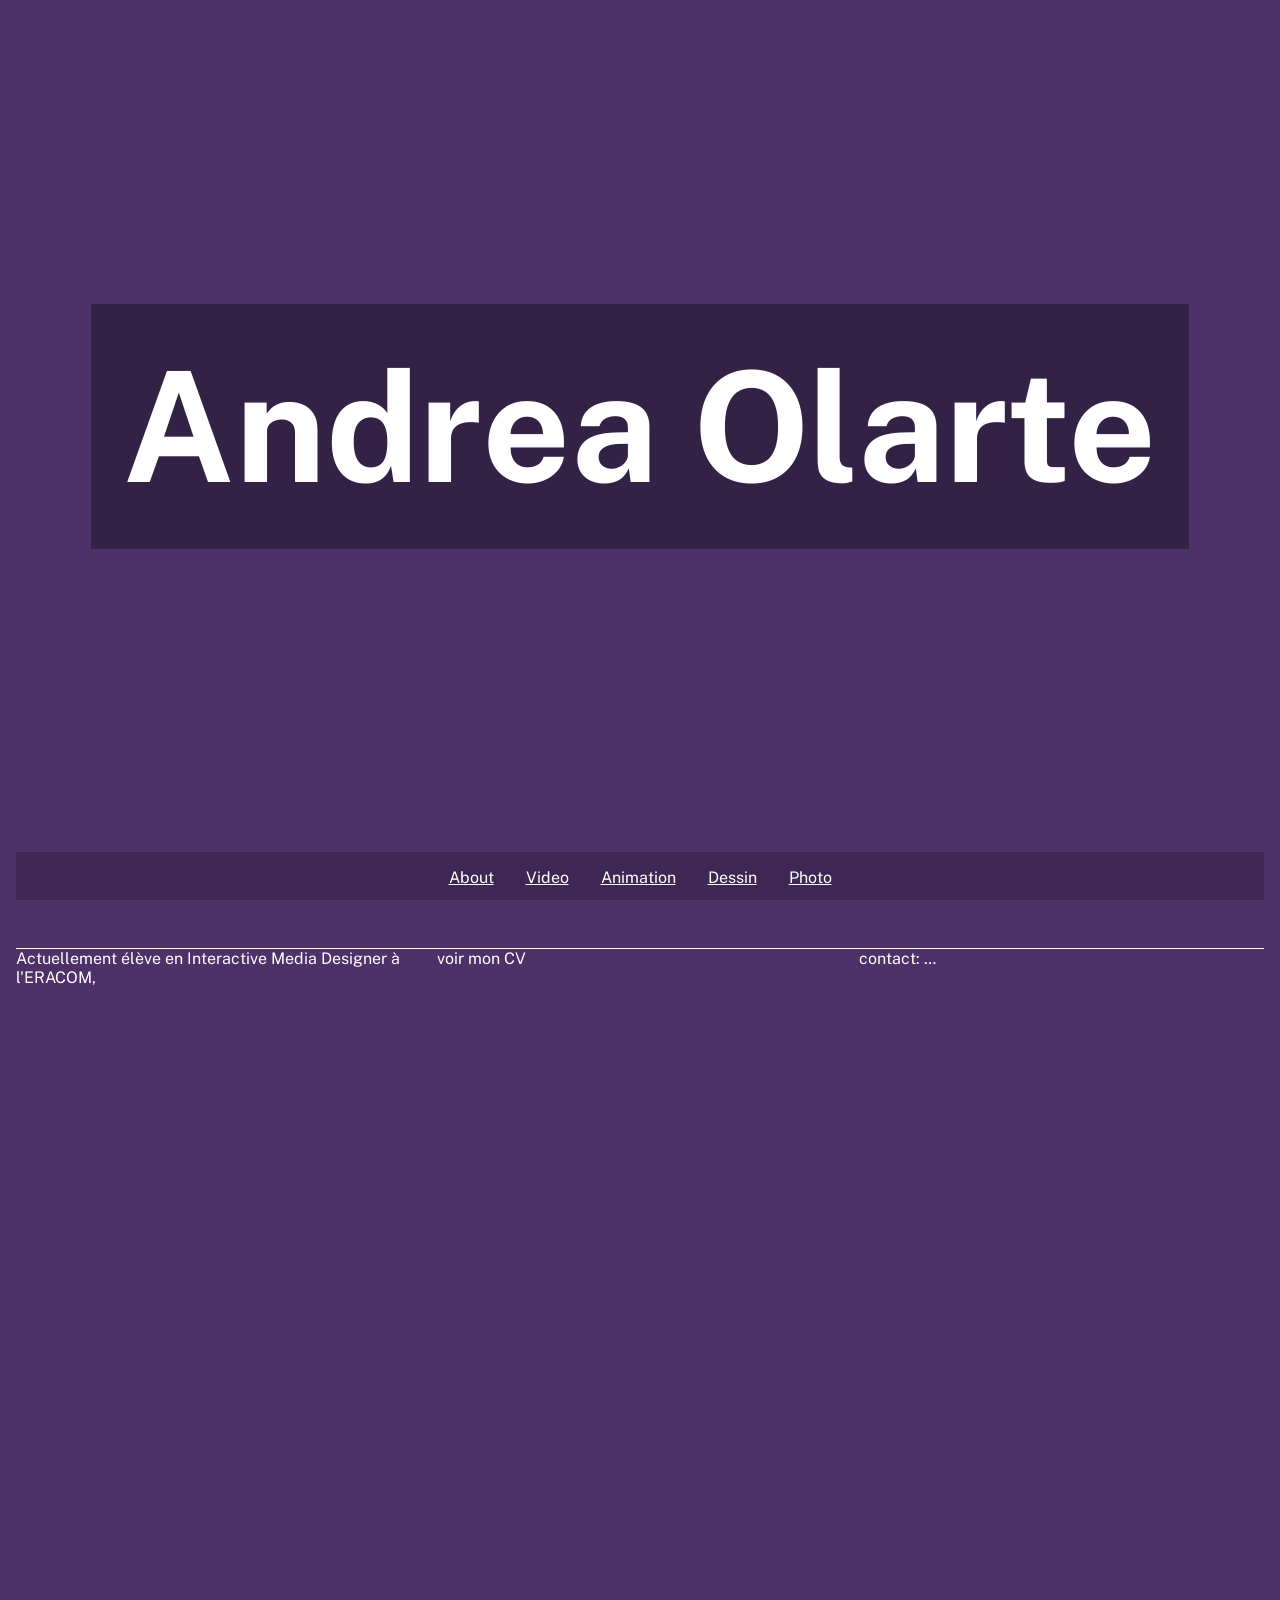
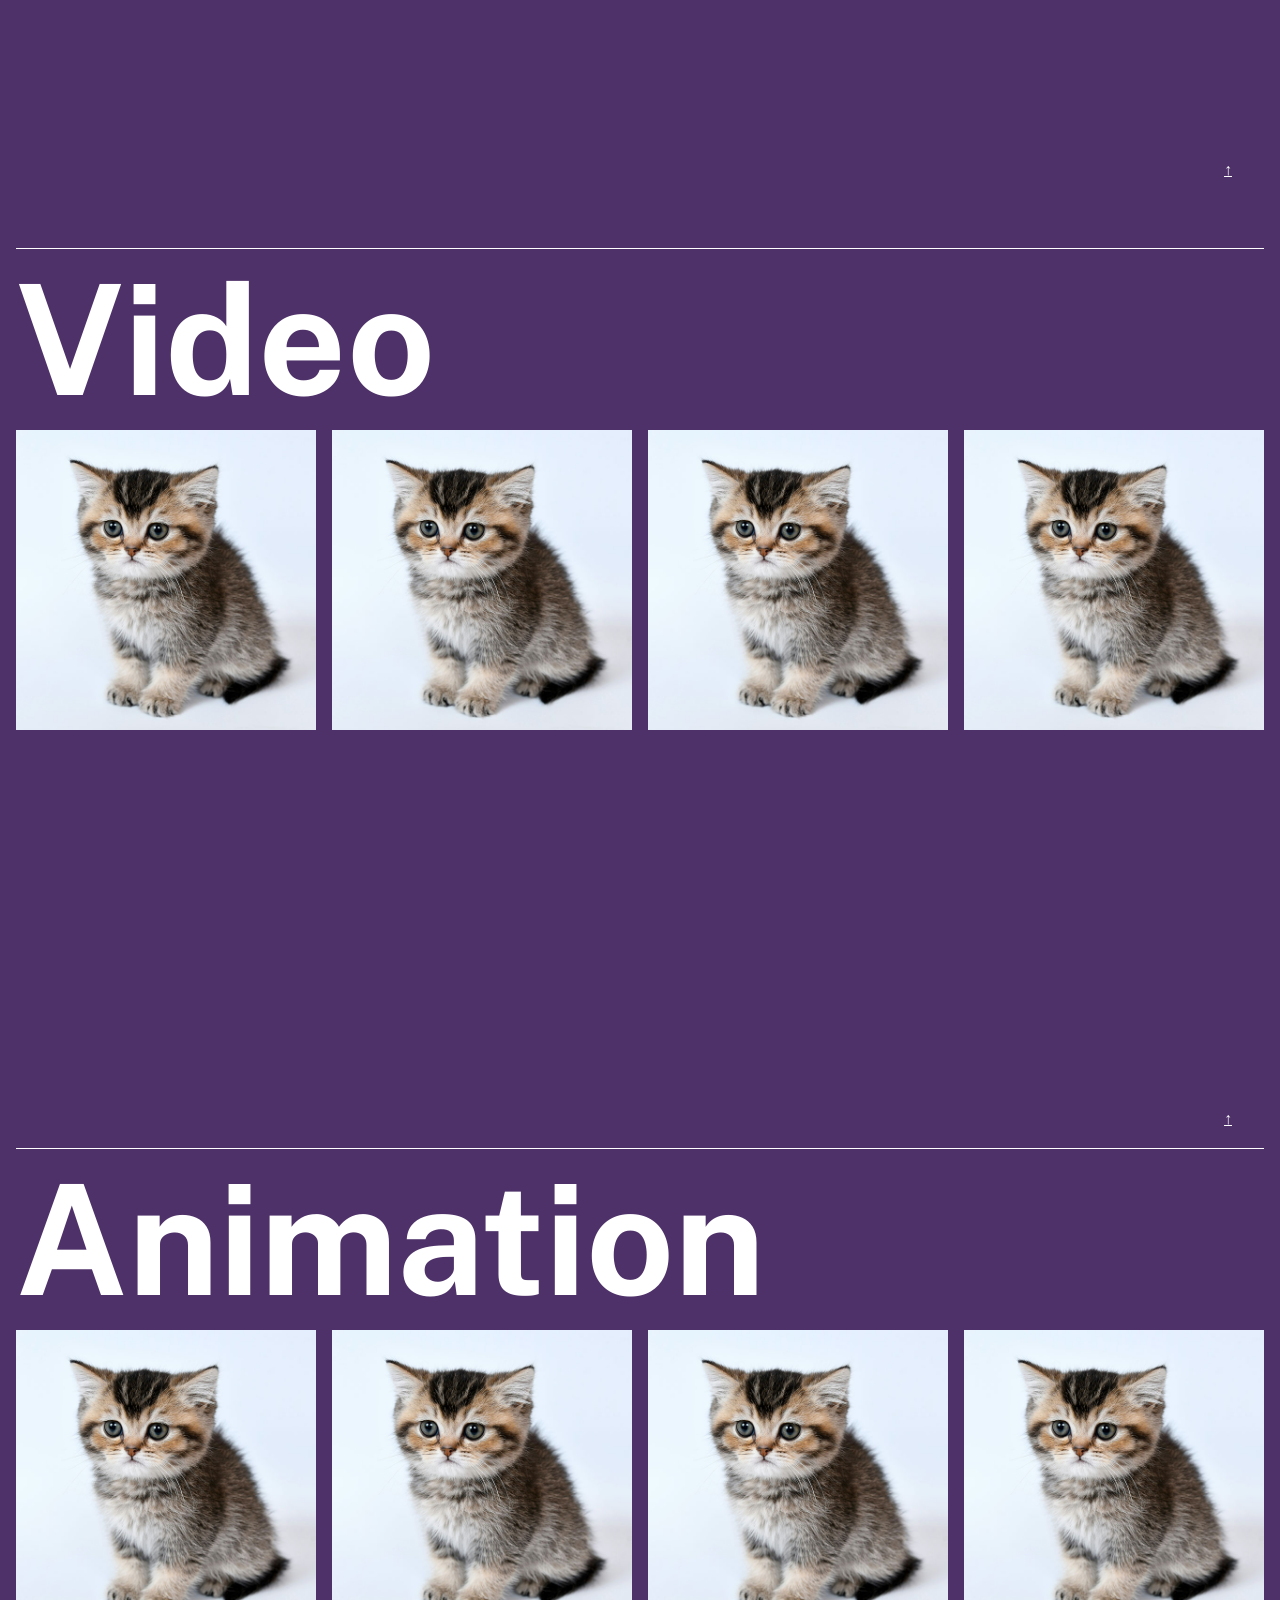
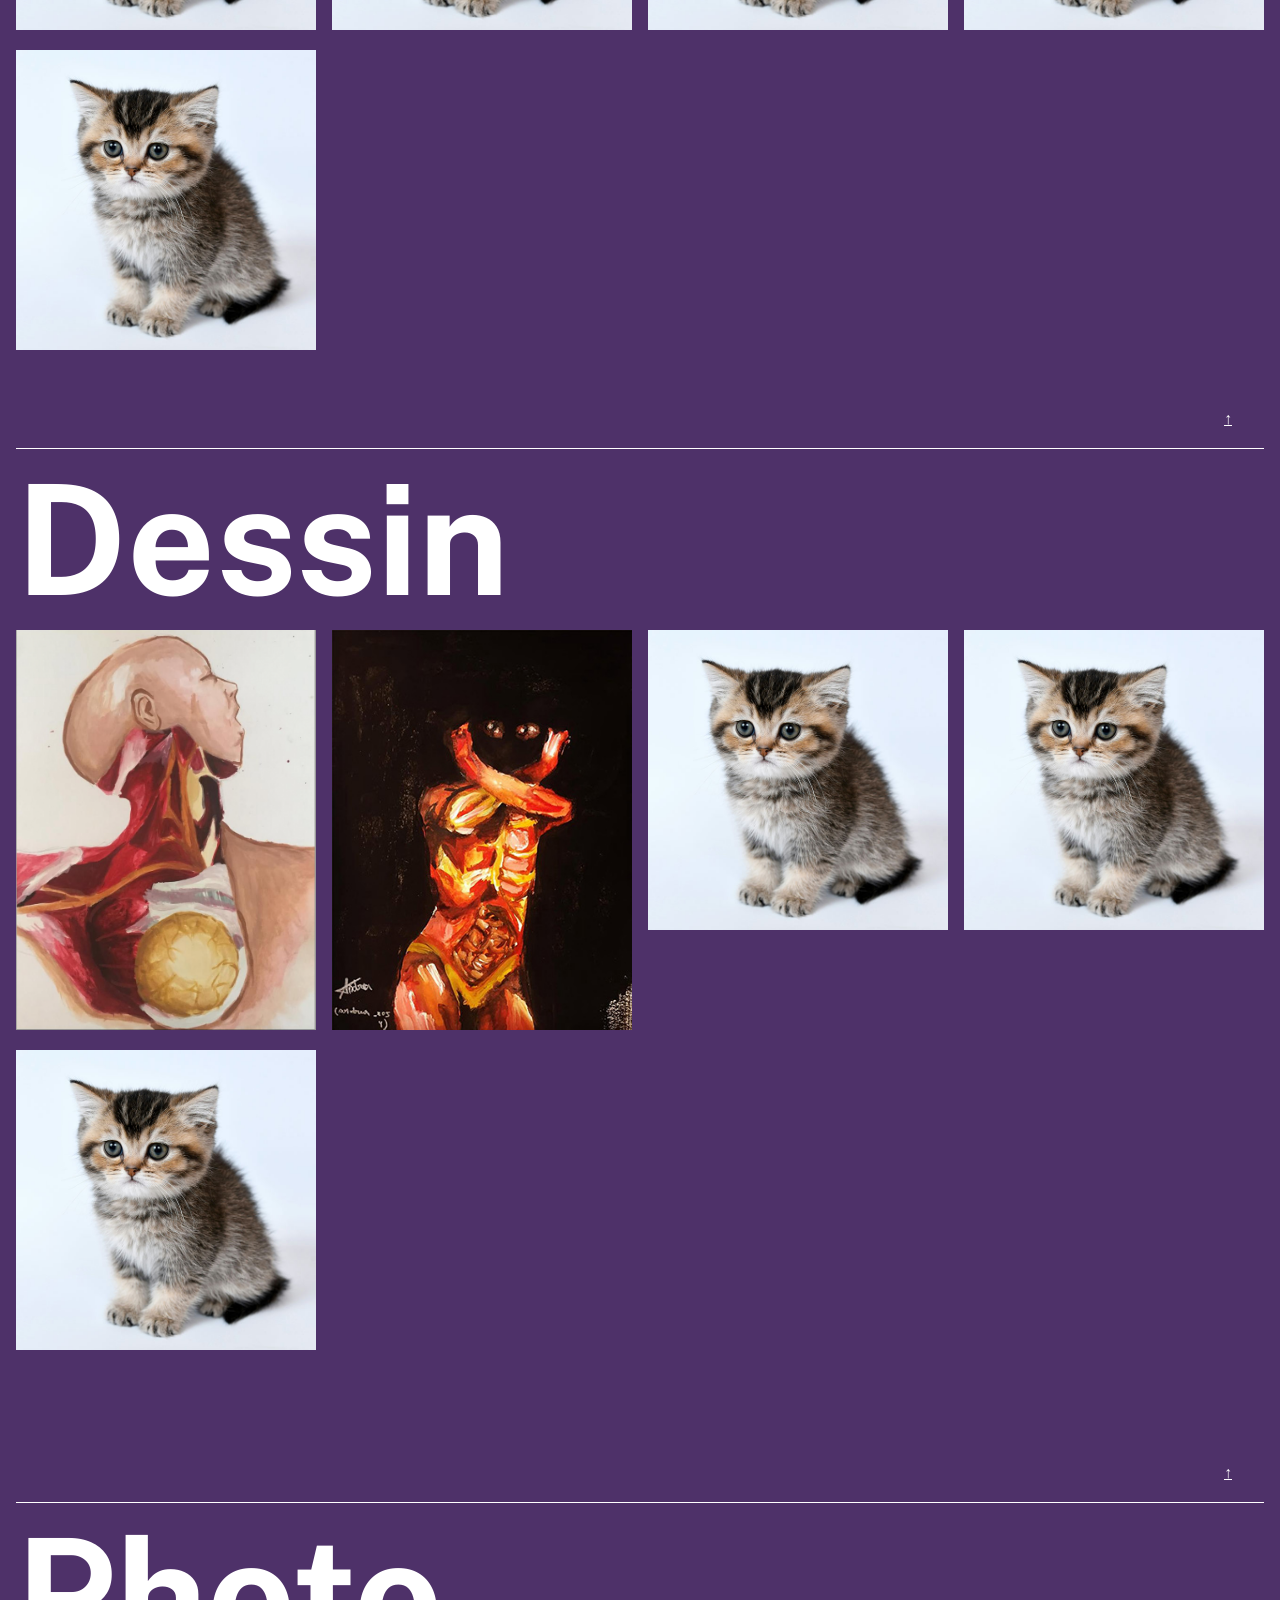
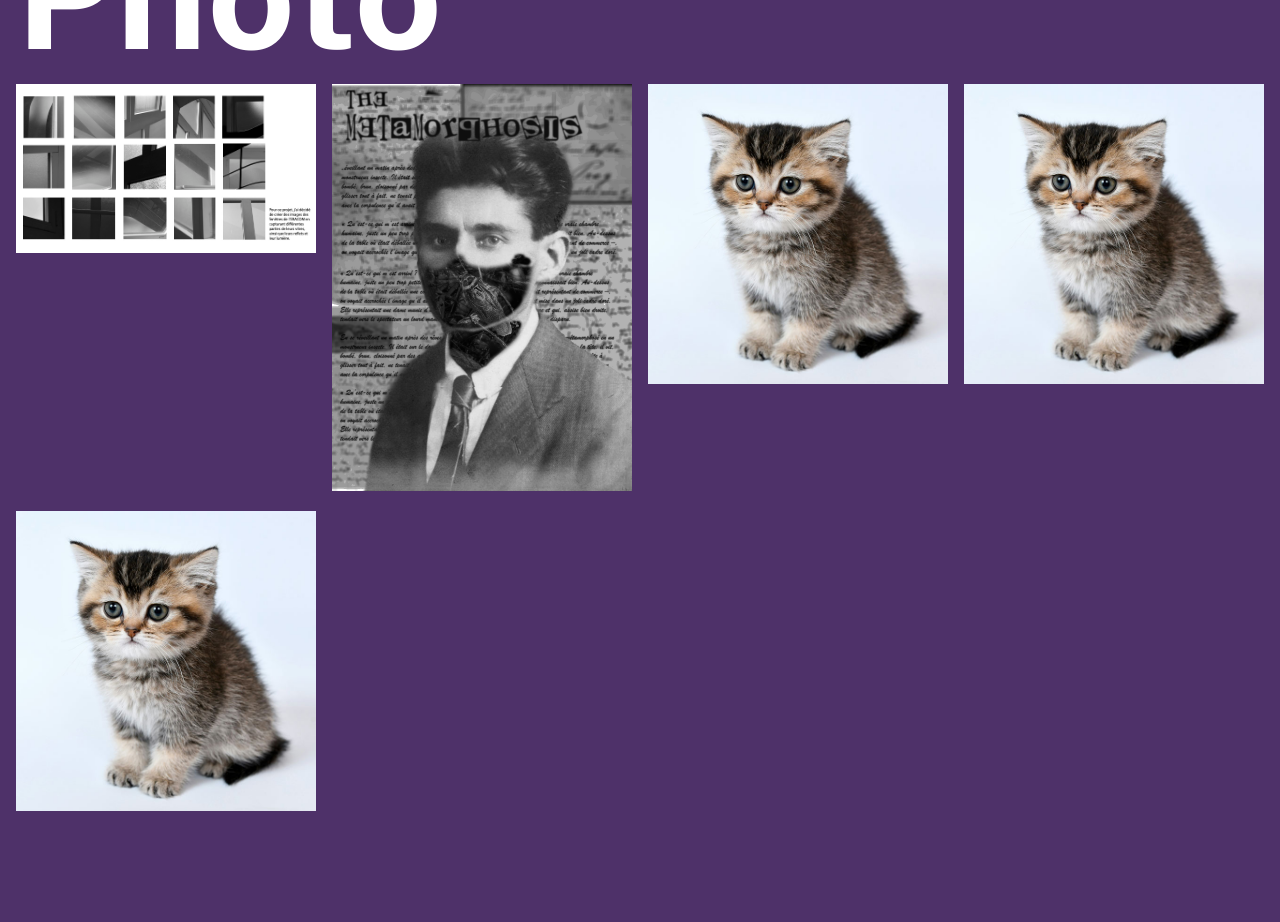
<file: index.html>
<!DOCTYPE html>
<html lang="en">
<head>
	<meta charset="UTF-8">
	<meta name="viewport" content="width=device-width, initial-scale=1.0">
	<title>Andrea</title>
	<link rel="stylesheet" href="style.css">
</head>
<body>
	
	<header id="top">

		<div class="hero">

			<div class="image">
				<!-- <img src="chaton_icon.jpg" alt=""> -->
				 <video src="intro.mp4" autoplay muted loop></video>
			</div><!-- .image -->

			<div class="texte">
				<h1>Andrea Olarte </h1>
				<p></p>
				
				
			</div><!-- .texte -->

		</div><!-- .hero -->
       
		</div>
		
	</header>

	<nav id="navMenu">
		<a href="#About" class="navMenu-item">About</a>
		<a href="#Video" class="navMenu-item">Video</a>
		<a href="#Animation" class="navMenu-item">Animation</a>
		<a href="#Dessin" class="navMenu-item">Dessin</a>
		<a href="#Photo" class="navMenu-item">Photo</a>
	</nav>


	<main>

		<section id="About">
			<div class="row">
				<p>Actuellement élève en Interactive Media Designer à l'ERACOM, </p>
				<p>voir mon CV</p>
				<p>contact: …</p>
			</div>
		</section>

		<section id="Video" class="navItem">
			<h1>Video</h1>
				
			<a href="#top" class="topNav">↑</a>
				
			<div class="gallery">
				<div><a href="chaton_big.jpg" data-lightbox="bravo"><img src="chaton_icon.jpg" alt=""></a></div>
				<div><a href="chaton_big.jpg" data-lightbox="bravo"><img src="chaton_icon.jpg" alt=""></a></div>
				<div><a href="chaton_big.jpg" data-lightbox="bravo"><img src="chaton_icon.jpg" alt=""></a></div>
				<div><a href="chaton_big.jpg" data-lightbox="bravo"><img src="chaton_icon.jpg" alt=""></a></div>
			</div><!-- /.gallery -->
			
			
		</section>

		<section id="Animation" class="navItem">
			<h1>Animation
				<a href="#top" class="topNav">↑</a>
			</h1>

			<div class="gallery">

				<div><a href="chaton_big.jpg" data-lightbox="bravo"><img src="chaton_icon.jpg" alt=""></a></div>
				<div><a href="chaton_big.jpg" data-lightbox="bravo"><img src="chaton_icon.jpg" alt=""></a></div>
				<div><a href="chaton_big.jpg" data-lightbox="bravo"><img src="chaton_icon.jpg" alt=""></a></div>
				<div><a href="chaton_big.jpg" data-lightbox="bravo"><img src="chaton_icon.jpg" alt=""></a></div>
				<div><a href="chaton_big.jpg" data-lightbox="bravo"><img src="chaton_icon.jpg" alt=""></a></div>
				
			</div><!-- /.gallery -->
 
		</section>

		<section id="Dessin" class="navItem">

			<h1>
				Dessin
				<a href="#top" class="topNav">↑</a>
			</h1>

			<div class="gallery">

				<div>
					<a href="page_PersonneDessin.html">
						<img src="corp_ich.jpg" alt="">
					</a>
				</div>
				
				<div>
					<a href="yeux_big.jpg" data-lightbox="bravo">
						<img src="yeux_ich.jpg" alt="">
					</a>
				</div>

				<div>
					<a href="chaton_big.jpg" data-lightbox="bravo">
						<img src="chaton_icon.jpg" alt="">
					</a>
				</div>
				
				<div><a href="chaton_big.jpg" data-lightbox="bravo"><img src="chaton_icon.jpg" alt=""></a></div>
				<div><a href="chaton_big.jpg" data-lightbox="bravo"><img src="chaton_icon.jpg" alt=""></a></div>
			</div>

		</section>

		<section id="Photo" class="navItem">
			<h1>Photo
				<a href="#top" class="topNav">↑</a>
			</h1>

			<div class="gallery">

				<div><a href="Architecture_Abstraction_Andrea.Olarte copie.jpg"><img src="Architecture_Abstraction_Andrea.Olarte copie.jpg" alt=""></a></div>
				<div><a href="page_kafka.html" _data-lightbox="bravo"><img src="Franz_Kafka_1917.jpg" alt=""></a></div>
				<div><a href="chaton_big.jpg" data-lightbox="bravo"><img src="chaton_icon.jpg" alt=""></a></div>
				<div><a href="chaton_big.jpg" data-lightbox="bravo"><img src="chaton_icon.jpg" alt=""></a></div>
				<div><a href="chaton_big.jpg" data-lightbox="bravo"><img src="chaton_icon.jpg" alt=""></a></div>
				
			</div><!-- /.gallery -->

			
		</section>
 
	</main>

	<script>
		//https://www.geeksforgeeks.org/javascript/scrollspy-using-html-css-and-javascript/
		//https://github.com/kristijan-pajtasev/SimpleScrollSpy/blob/master/scrollspy.js


		document.addEventListener('DOMContentLoaded', function () {
			const navbarLinks = document.querySelectorAll('.navMenu-item'); // ← ← ← <a class="navMenu-item"
			const sections = document.querySelectorAll('.navItem'); // ← ← ← <section class="navItem"
			const scrollSpyOffset = 300; // scroll offset until 'active'

			window.addEventListener('scroll', function () {
				const currentPos = window.scrollY;

				sections.forEach(function (section) {
					const sectionTop = section.offsetTop;
					const sectionHeight = section.offsetHeight;
					const sectionId = section.getAttribute('id');

					if (currentPos - scrollSpyOffset >= sectionTop && currentPos < sectionTop + sectionHeight) {
						navbarLinks.forEach(function (navbarLink) {
							navbarLink.classList.remove('active');
						});	
						//	nav id="#navMenu" ↓ ↓ ↓
						document.querySelector('#navMenu a[href="#' + sectionId + '"]').classList.add('active');
					}
				});
			});
		});
	</script>
<link href="lightbox/css/lightbox.css" rel="stylesheet" />
<script src="lightbox/js/lightbox-plus-jquery.js"></script>

</body>
</html>
</file>
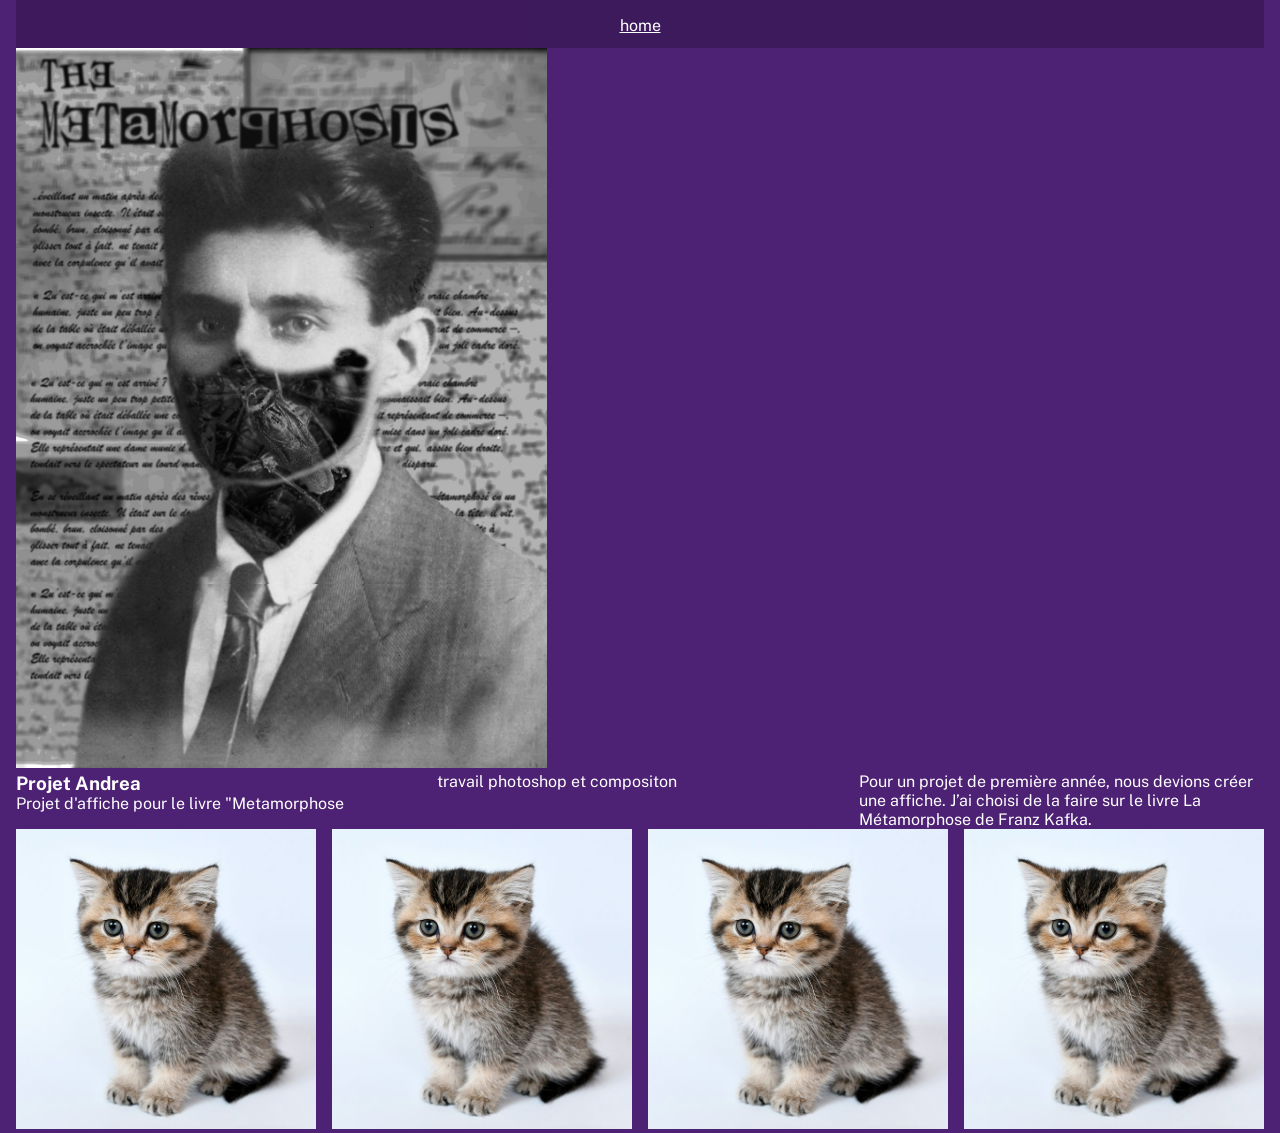
<file: page_kafka.html>
<!DOCTYPE html>
<html lang="en">
<head>
	
	<meta charset="UTF-8">
	<meta name="viewport" content="width=device-width, initial-scale=1.0">
	<title>Document</title>
	<link rel="stylesheet" href="style.css">
</head>

<body class="projectPage">

	<nav class="pageNav">
		
		<a href="index.html#Photo">home</a>
	</nav>
	
	<main>

		<div class="heroImage">
			<a href="Franz_Kafka_1917.jpg" data-lightbox="kafka">
				<img src="Franz_Kafka_1917.jpg" alt="">
			</a>
		</div><!-- .heroImage -->


		<div class="description row">
			<div class="col">
				<h3>Projet Andrea</h3>
				<p>Projet d'affiche pour le livre "Metamorphose</p>
			</div>
			<div class="col">
				<p>travail photoshop et compositon</p>
			</div>
			<div class="col">
				<p> Pour un projet de première année, nous devions créer une affiche. J’ai choisi de la faire sur le livre La Métamorphose de Franz Kafka.</p>
			</div>
		</div>
		<!-- .description -->


		<div class="gallery">
			<div><a href="chaton_big.jpg" data-lightbox="kafka"><img src="chaton_icon.jpg" alt=""></a></div>
			<div><a href="chaton_big.jpg" data-lightbox="kafka"><img src="chaton_icon.jpg" alt=""></a></div>
			<div><a href="chaton_big.jpg" data-lightbox="kafka"><img src="chaton_icon.jpg" alt=""></a></div>
			<div><a href="chaton_big.jpg" data-lightbox="kafka"><img src="chaton_icon.jpg" alt=""></a></div>
		</div><!-- /.gallery -->

	</main>




	<script>
		//https://www.geeksforgeeks.org/javascript/scrollspy-using-html-css-and-javascript/
		//https://github.com/kristijan-pajtasev/SimpleScrollSpy/blob/master/scrollspy.js


		document.addEventListener('DOMContentLoaded', function () {
			const navbarLinks = document.querySelectorAll('.navMenu-item'); // ← ← ← <a class="navMenu-item"
			const sections = document.querySelectorAll('.navItem'); // ← ← ← <section class="navItem"
			const scrollSpyOffset = 300; // scroll offset until 'active'

			window.addEventListener('scroll', function () {
				const currentPos = window.scrollY;

				sections.forEach(function (section) {
					const sectionTop = section.offsetTop;
					const sectionHeight = section.offsetHeight;
					const sectionId = section.getAttribute('id');

					if (currentPos - scrollSpyOffset >= sectionTop && currentPos < sectionTop + sectionHeight) {
						navbarLinks.forEach(function (navbarLink) {
							navbarLink.classList.remove('active');
						});	
						//	nav id="#navMenu" ↓ ↓ ↓
						document.querySelector('#navMenu a[href="#' + sectionId + '"]').classList.add('active');
					}
				});
			});
		});
	</script>
<link href="lightbox/css/lightbox.css" rel="stylesheet" />
<script src="lightbox/js/lightbox-plus-jquery.js"></script>

</body>
</html>
</file>
<file: style.css>
/* - - - - - - - - - - - - - - - - - - - - - - - - */
/* - - IMPORT - - - - - - - - - - - - - - - - - -  */
@import url("reset.css");
@import url("utility.css");




 /* - - - - - - - - - - - - - - - - - - - - - - - - */
/* - - TYPOGRAPHIE - - - - - - - - - - - - - - - - */
@import url('https://fonts.googleapis.com/css2?family=Public+Sans:ital,wght@0,100..900;1,100..900&display=swap');

html{ font-family: "Public Sans", sans-serif; }

h1{ 
	font-size: 12vw;
}
h2{
	text-align: center;
	max-width: 25ch;
}




 /* - - - - - - - - - - - - - - - - - - - - - - - - */
/* - - COLOR - - - - - - - - - - - - - - - - - - - */
html{
	color-scheme: dark;
}
body { 
	background-color: #4e3169;
	color: white;
}

a { color: inherit; }




 /* - - - - - - - - - - - - - - - - - - - - - - - - */
/* - - UI/UX - - - - - - - - - - - - - - - - - - - */
html {
	scroll-behavior: smooth;
}

*:has(.topNav){ position: relative; }
a.topNav{
	font-size: 1rem;
	position: absolute;
	right: 2rem;
	top: -2.5rem;
	z-index: 99;
}
/* section{ padding-top: 3rem; } */

nav {
	position: sticky;
	top: 0;
	z-index: 99;
}

.active { background-color: #0009; }




 /* - - - - - - - - - - - - - - - - - - - - - - - - */
/* - - MISE EN PAGE - - - - - - - - - - - - - - -  */

body{
	padding: 0 1rem;
}

header .hero { 
	height: calc(100vh - 3rem);
}

nav { 
	height: 3rem;
	justify-content: center;
}






section{
	padding-top: 3rem;
	min-height: 100vh;
	position: relative;
}
section:before{
	display: block;
	content: "";
	border-top: 1px solid white;
}




 /* - - - - - - - - - - - - - - - - - - - - - - - - */
/* - - MODULES - - - - - - - - - - - - - - - - - - */

nav{
	background-color: #0003;
	display: flex;
	width: 100%;
}
nav a {
	padding: 1rem;
}

nav a:hover{
	background-color: #0006;
}


/* .hero */

.hero {
	position: relative;

	display: flex;
	justify-content: center;
	align-items: center;
	flex-direction: column;
}

.hero .image,
.hero .texte{ }

.hero .image { 
	position: absolute;
	top:0;
	left:0;
	width: 100%;
	height: 100%;
}
.hero .image img,
.hero .image video {
	width: 100%;
	height: 100%;
	object-fit: cover;
}

.hero .texte {
	padding:2rem;
	/* color: #4e3169; */
	background-color: #0005;
	z-index: 2;
}


/* Gallery */
.gallery {
	display: grid;
	gap: 1rem;
	grid-template-columns: repeat( auto-fill, minmax(min(15rem, 100%), 1fr) );
	grid-auto-rows: 1fr;
}



/* //////////////////////////////// */
/* Page Projet */

.projectPage{}

.projectPage{
	background-color: rgb(77, 33, 115);
}

nav h1 {
	font-size: 1.3rem
}

nav.pageNav{ }


.projectPage main {
	display: flex;
	flex-direction: column;
	gap: 3rem
	max-width: 30rem;
	margin: auto;
}



.projectPage p {
	color: white;
}


.heroImage img {
	max-height: 80vh;
	object-fit: contain;
	
}
</file>
